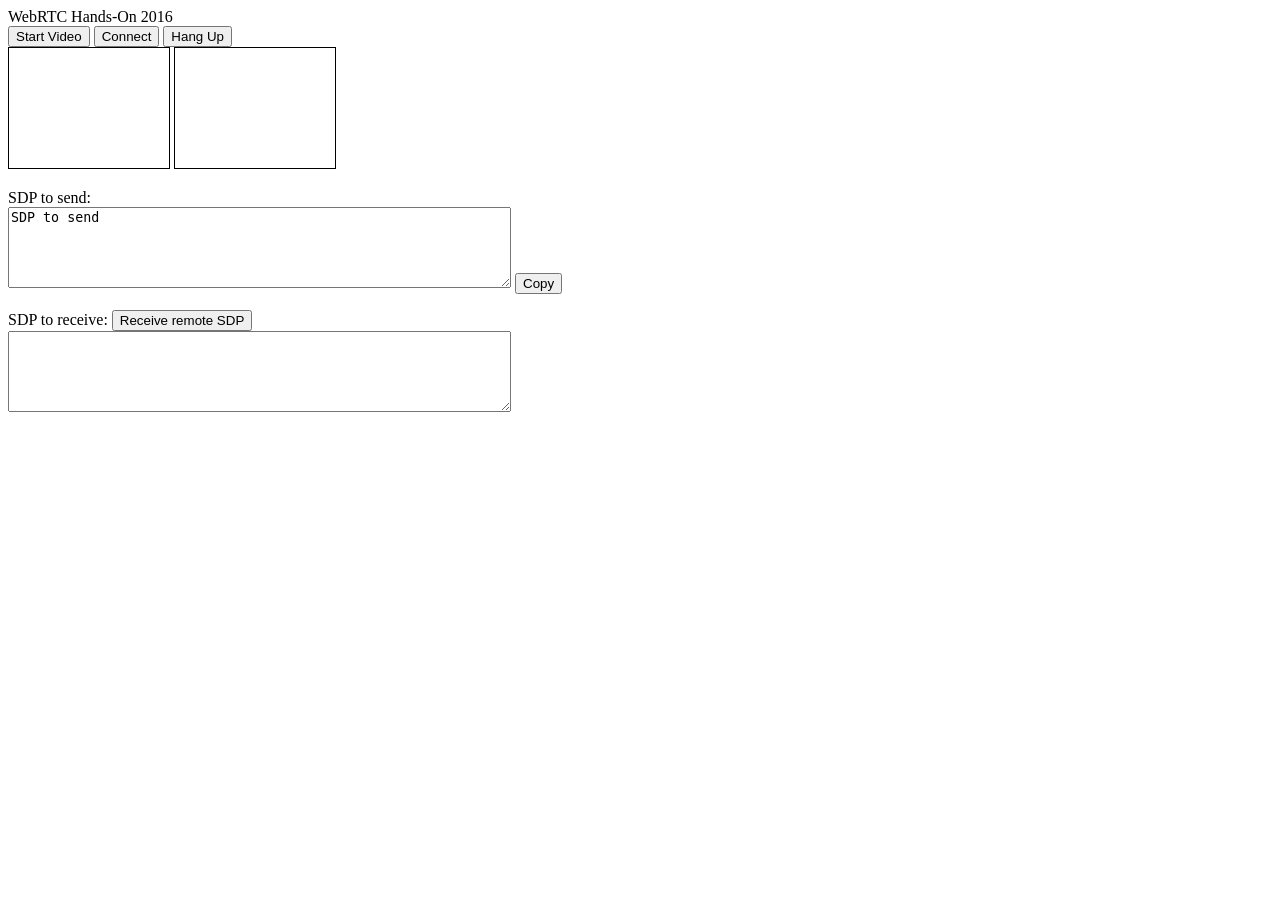
<file: client/index.html>
<!doctype html>
<html>
<head>
    <meta http-equiv="Content-Type" content="text/html; charset=UTF-8">
    <title>WebRTC Hands-On 2016</title>
</head>

<body>
WebRTC Hands-On 2016<br />
<button type="button" onclick="startVideo();">Start Video</button>
<button type="button" onclick="connect();">Connect</button>
<button type="button" onclick="hangUp();">Hang Up</button>
<div>
    <video id="local_video" autoplay muted=true style="width: 160px; height: 120px; border: 1px solid black;"></video>
    <video id="remote_video" autoplay style="width: 160px; height: 120px; border: 1px solid black;"></video>
</div>
<p>SDP to send:<br />
    <textarea id="text_for_send_sdp" rows="5" cols="60" readonly="readonly">SDP to send</textarea>
    <button id="copy">Copy</button>
</p>
<p>SDP to receive:
    <button type="button" onclick="onSdpText();">Receive remote SDP</button><br />
    <textarea id="text_for_receive_sdp" rows="5" cols="60"></textarea>
</p>

<script type='text/javascript' src='./webrtc.js'></script>
<script type='text/javascript' src='./util.js'></script>


</body>
</html>
</file>
